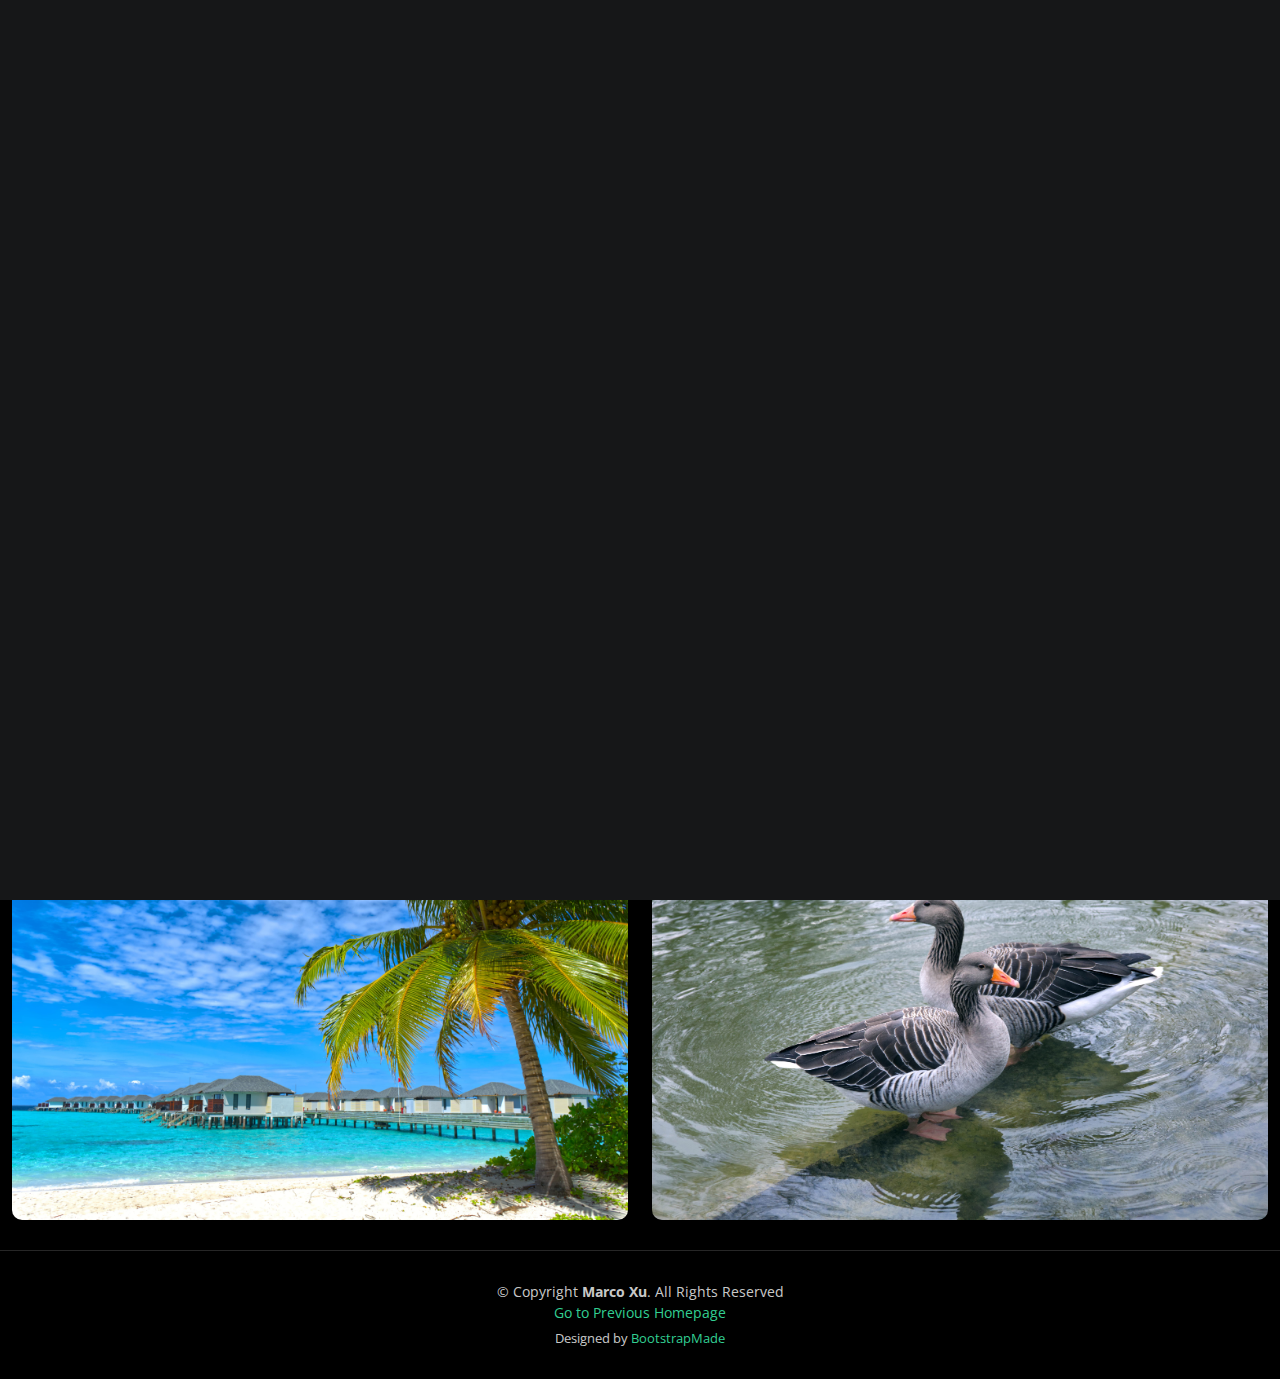
<file: index.html>
<!DOCTYPE html>
<html lang="en">

<head>
  <meta charset="utf-8">
  <meta content="width=device-width, initial-scale=1.0" name="viewport">

  <title>Marco Xu - Homepage</title>
  <meta content="Hi, I'm Marco Xu, a Data Analyst at Google and passionate photographer. Welcome to my homepage!" name="description">
  <meta content="marco xu, marcoxu, website, google, homepage, photography" name="keywords">

  <!-- Favicons -->
  <link rel="shortcut icon" type="image/x-icon"
    href='https://avataaars.io/?avatarStyle=Circle&topType=ShortHairShortWaved&accessoriesType=Prescription02&hairColor=Black&facialHairType=Blank&clotheType=ShirtCrewNeck&clotheColor=Red&eyeType=Default&eyebrowType=DefaultNatural&mouthType=Smile&skinColor=Pale'>

  <!-- Google Fonts -->
  <link rel="preconnect" href="https://fonts.googleapis.com">
  <link rel="preconnect" href="https://fonts.gstatic.com" crossorigin>
  <link href="https://fonts.googleapis.com/css2?family=Open+Sans:ital,wght@0,300;0,400;0,500;0,600;0,700;1,300;1,400;1,600;1,700&family=Inter:ital,wght@0,300;0,400;0,500;0,600;0,700;1,300;1,400;1,500;1,600;1,700&family=Cardo:ital,wght@0,400;0,700;1,400&display=swap" rel="stylesheet">

  <!-- Vendor CSS Files -->
  <link href="assets/vendor/bootstrap/css/bootstrap.min.css" rel="stylesheet">
  <link href="assets/vendor/bootstrap-icons/bootstrap-icons.css" rel="stylesheet">
  <link href="assets/vendor/swiper/swiper-bundle.min.css" rel="stylesheet">
  <link href="assets/vendor/glightbox/css/glightbox.min.css" rel="stylesheet">
  <link href="assets/vendor/aos/aos.css" rel="stylesheet">

  <!-- Template Main CSS File -->
  <link href="assets/css/main.css" rel="stylesheet">

  <!-- Load jQuery -->
  <script src="https://ajax.googleapis.com/ajax/libs/jquery/2.1.1/jquery.min.js"></script>



  <!-- =======================================================
  * Template Name: PhotoFolio - v1.1.1
  * Template URL: https://bootstrapmade.com/photofolio-bootstrap-photography-website-template/
  * Author: BootstrapMade.com
  * License: https://bootstrapmade.com/license/
  ======================================================== -->
</head>

<body>

  <!-- ======= Header ======= -->
  <header id="header" class="header d-flex align-items-center fixed-top">
    <div class="container-fluid d-flex align-items-center justify-content-between">

      <a href="index.html" class="logo d-flex align-items-center  me-auto me-lg-0">
        <!-- Uncomment the line below if you also wish to use an image logo -->
        <!-- <img src="assets/img/logo.png" alt=""> -->
        <i class="bi bi-camera"></i>
        <h1>Marco Xu</h1>
      </a>


      <div class="header-social-links">
        <a href="https://www.instagram.com/mcx233/" class="instagram"><i class="bi bi-instagram"></i></a>
        <a href="https://tiktok.com/@thedatadude" class="tiktok"><i class="bi bi-tiktok"></i></i></a>
        <a href="mailto:marcoxu.data@gmail.com" class="envelope"><i class="bi bi-envelope"></i></i></a>
      </div>


    </div>
  </header><!-- End Header -->

  <!-- ======= Hero Section ======= -->
  <section id="hero" class="hero d-flex flex-column justify-content-center align-items-center" data-aos="fade" data-aos-delay="1500">
    <div class="container">
      <div class="row justify-content-center">
        <div class="col-lg-6 text-center">
          <h2>Hi, I'm <span>Marco</span> </h2>
          <p>I'm a Data Analyst at Google and passionate about photography. <br>
          What you see here is a collection of my favorite memories. The pictures where shot on a Canon EOS RP. <br>
        Want to see more? Follow me on <a href="https://unsplash.com/@marcoxu">Unsplash</a>.</p>
        </div>
      </div>
    </div>
  </section><!-- End Hero Section -->

  <main id="main" data-aos="fade" data-aos-delay="1500">


    <!-- ======= Gallery Section ======= -->
    <section id="gallery" class="gallery">
      <div class="container-fluid">

        <div class="row gy-4 justify-content-center" id="xcontainer">

          <div class="col-xl-6">
            <div class="gallery-item h-100">
              <img src="assets/img/gallery/IMG_4842-min.jpg" class="img-fluid " alt="" loading="lazy">
              <div class="gallery-links d-flex align-items-center justify-content-center">
                <a href="assets/img/gallery/IMG_4842.jpg" title="Maldives 2022" class="glightbox preview-link"><i class="bi bi-arrows-angle-expand"></i></a>
              </div>
            </div>
          </div><!-- End Gallery Item -->
          <div class="col-xl-6">
            <div class="gallery-item h-100">
              <img src="assets/img/gallery/IMG_4583-min.jpg" class="img-fluid " alt="" loading="lazy">
              <div class="gallery-links d-flex align-items-center justify-content-center">
                <a href="assets/img/gallery/IMG_4583.jpg" title="Munich 2022" class="glightbox preview-link"><i class="bi bi-arrows-angle-expand"></i></a>
              </div>
            </div>
          </div><!-- End Gallery Item -->
          <div class="col-xl-6">
            <div class="gallery-item h-100">
              <img src="assets/img/gallery/DSC03507-min.jpg" class="img-fluid " alt="">
              <div class="gallery-links d-flex align-items-center justify-content-center">
                <a href="assets/img/gallery/DSC03507.jpg" title="Maldives 2022" class="glightbox preview-link"><i class="bi bi-arrows-angle-expand"></i></a>
              </div>
            </div>
          </div><!-- End Gallery Item -->
          <div class="col-xl-6">
            <div class="gallery-item h-100">
              <img src="assets/img/gallery/IMG_4887-min.jpg" class="img-fluid " alt="">
              <div class="gallery-links d-flex align-items-center justify-content-center">
                <a href="assets/img/gallery/IMG_4887.jpg" title="Munich 2022" class="glightbox preview-link"><i class="bi bi-arrows-angle-expand"></i></a>
              </div>
            </div>
          </div><!-- End Gallery Item -->




        </div>


      </div>





    </section><!-- End Gallery Section -->

  </main><!-- End #main -->

  <!-- ======= Footer ======= -->
  <footer id="footer" class="footer">
    <div class="container">
      <div class="copyright">
        &copy; Copyright <strong><span>Marco Xu</span></strong>. All Rights Reserved <br>
        <a href="https://marcoxu.de/page/">Go to Previous Homepage</a>
      </div>
      <div class="credits">
        <!-- All the links in the footer should remain intact. -->
        <!-- You can delete the links only if you purchased the pro version. -->
        <!-- Licensing information: https://bootstrapmade.com/license/ -->
        <!-- Purchase the pro version with working PHP/AJAX contact form: https://bootstrapmade.com/photofolio-bootstrap-photography-website-template/ -->
        Designed by <a href="https://bootstrapmade.com/">BootstrapMade</a>
      </div>
    </div>
  </footer><!-- End Footer -->

  <a href="#" class="scroll-top d-flex align-items-center justify-content-center"><i class="bi bi-arrow-up-short"></i></a>

  <div id="preloader">
    <div class="line"></div>
  </div>

  <!-- Vendor JS Files -->
  <script src="assets/vendor/bootstrap/js/bootstrap.bundle.min.js"></script>
  <script src="assets/vendor/swiper/swiper-bundle.min.js"></script>
  <script src="assets/vendor/glightbox/js/glightbox.min.js"></script>
  <script src="assets/vendor/aos/aos.js"></script>
  <script src="assets/vendor/php-email-form/validate.js"></script>



  <!-- Template Main JS File -->
   <!-- <script src="assets/js/infinite-scroll.pkgd.min.js?3"></script> -->


  <script src="assets/js/main.js"></script>









</body>

</html>
</file>
<file: assets/css/main.css>
/**
* Template Name: PhotoFolio - v1.1.1
* Template URL: https://bootstrapmade.com/photofolio-bootstrap-photography-website-template/
* Author: BootstrapMade.com
* License: https://bootstrapmade.com/license/
*/

/*--------------------------------------------------------------
# Set main reusable colors and fonts using CSS variables
# Learn more about CSS variables at https://developer.mozilla.org/en-US/docs/Web/CSS/Using_CSS_custom_properties
--------------------------------------------------------------*/
/* Fonts */
:root {
  --font-default: "Open Sans", system-ui, -apple-system, "Segoe UI", Roboto, "Helvetica Neue", Arial, "Noto Sans", "Liberation Sans", sans-serif, "Apple Color Emoji", "Segoe UI Emoji", "Segoe UI Symbol", "Noto Color Emoji";
  --font-primary: "Inter", sans-serif;
  --font-secondary: "Cardo", sans-serif;
}

/* Colors */
:root {
  --color-default: #fafafa;
  --color-primary: #32cf93;
  --color-secondary: #161718;
}

/* Smooth scroll behavior */
:root {
  scroll-behavior: smooth;
}

/*--------------------------------------------------------------
# General
--------------------------------------------------------------*/
body {
  font-family: var(--font-default);
  color: var(--color-default);
  background-color: #000;
}

a {
  color: var(--color-primary);
  text-decoration: none;
}

a:hover {
  color: #32cf93;
  text-decoration: none;
}

h1,
h2,
h3,
h4,
h5,
h6 {
  font-family: var(--font-primary);
}

.gallery-links .bi  {
  font-size:50px;
}

/*--------------------------------------------------------------
# Sections & Section Header
--------------------------------------------------------------*/
.section-header {
  padding-bottom: 40px;
}

.section-header h2 {
  font-size: 14px;
  font-weight: 500;
  padding: 0;
  line-height: 1px;
  margin: 0 0 5px 0;
  letter-spacing: 2px;
  text-transform: uppercase;
  color: rgba(255, 255, 255, 0.6);
  font-family: var(--font-primary);
}

.section-header h2::after {
  content: "";
  width: 120px;
  height: 1px;
  display: inline-block;
  background: #5bd9a9;
  margin: 4px 10px;
}

.section-header p {
  margin: 0;
  margin: 0;
  font-size: 36px;
  font-weight: 700;
  font-family: var(--font-secondary);
  color: #fff;
}

/*--------------------------------------------------------------
# Page Header
--------------------------------------------------------------*/
.page-header {
  padding: 120px 0 60px 0;
  min-height: 30vh;
  position: relative;
}

.page-header h2 {
  font-size: 56px;
  font-weight: 500;
  color: #fff;
  font-family: var(--font-secondary);
}

@media (max-width: 768px) {
  .page-header h2 {
    font-size: 36px;
  }
}

.page-header p {
  color: rgba(255, 255, 255, 0.8);
}

.page-header .cta-btn {
  font-family: var(--font-primary);
  font-weight: 400;
  font-size: 14px;
  display: inline-block;
  padding: 12px 40px;
  border-radius: 4px;
  letter-spacing: 1px;
  text-transform: uppercase;
  transition: 0.3s;
  color: #fff;
  background: var(--color-primary);
}

.page-header .cta-btn:hover {
  background: #2cbc85;
}

/*--------------------------------------------------------------
# Scroll top button
--------------------------------------------------------------*/
.scroll-top {
  position: fixed;
  visibility: hidden;
  opacity: 0;
  right: 15px;
  bottom: -15px;
  z-index: 99999;
  background: var(--color-primary);
  width: 44px;
  height: 44px;
  border-radius: 50px;
  transition: all 0.4s;
}

.scroll-top i {
  font-size: 24px;
  color: #fff;
  line-height: 0;
}

.scroll-top:hover {
  background: rgba(39, 167, 118, 0.8);
  color: #fff;
}

.scroll-top.active {
  visibility: visible;
  opacity: 1;
  bottom: 15px;
}

/*--------------------------------------------------------------
# Preloader
--------------------------------------------------------------*/
#preloader {
  display: flex;
  position: fixed;
  inset: 0;
  width: 100%;
  height: 100vh;
  z-index: 99999;
}

#preloader:before,
#preloader:after {
  content: "";
  background-color: var(--color-secondary);
  position: absolute;
  inset: 0;
  width: 50%;
  height: 100%;
  transition: all 0.3s ease 0s;
  z-index: -1;
}

#preloader:after {
  left: auto;
  right: 0;
}

#preloader .line {
  position: relative;
  overflow: hidden;
  margin: auto;
  width: 1px;
  height: 280px;
  transition: all 0.8s ease 0s;
}

#preloader .line:before {
  content: "";
  position: absolute;
  background-color: #fff;
  left: 0;
  top: 50%;
  width: 1px;
  height: 0%;
  transform: translateY(-50%);
  -webkit-animation: lineincrease 1000ms ease-in-out 0s forwards;
  animation: lineincrease 1000ms ease-in-out 0s forwards;
}

#preloader .line:after {
  content: "";
  position: absolute;
  background-color: #999;
  left: 0;
  top: 0;
  width: 1px;
  height: 100%;
  transform: translateY(-100%);
  -webkit-animation: linemove 1200ms linear 0s infinite;
  animation: linemove 1200ms linear 0s infinite;
  -webkit-animation-delay: 2000ms;
  animation-delay: 2000ms;
}

#preloader.loaded .line {
  opacity: 0;
  height: 100% !important;
}

#preloader.loaded .line:after {
  opacity: 0;
}

#preloader.loaded:before,
#preloader.loaded:after {
  -webkit-animation: preloaderfinish 300ms ease-in-out 500ms forwards;
  animation: preloaderfinish 300ms ease-in-out 500ms forwards;
}

@-webkit-keyframes lineincrease {
  0% {
    height: 0%;
  }

  100% {
    height: 100%;
  }
}

@keyframes lineincrease {
  0% {
    height: 0%;
  }

  100% {
    height: 100%;
  }
}

@-webkit-keyframes linemove {
  0% {
    transform: translateY(200%);
  }

  100% {
    transform: translateY(-100%);
  }
}

@keyframes linemove {
  0% {
    transform: translateY(200%);
  }

  100% {
    transform: translateY(-100%);
  }
}

@-webkit-keyframes preloaderfinish {
  0% {
    width: 5 0%;
  }

  100% {
    width: 0%;
  }
}

@keyframes preloaderfinish {
  0% {
    width: 5 0%;
  }

  100% {
    width: 0%;
  }
}

/*--------------------------------------------------------------
# Header
--------------------------------------------------------------*/
.header {
  transition: all 0.5s;
  z-index: 997;
  padding: 30px 0;
  background-color: #000;
}

.header .logo {
  transition: 0.3s;
}

.header .logo img {
  max-height: 40px;
  margin-right: 8px;
}

.header .logo h1 {
  font-size: 32px;
  margin: 0;
  font-weight: 400;
  color: #fff;
  font-family: var(--font-secondary);
}

.header .logo i {
  font-size: 32px;
  margin-right: 8px;
  line-height: 0;
}

@media (max-width: 575px) {
  .header .logo h1 {
    font-size: 26px;
  }

  .header .logo i {
    font-size: 24px;
  }
}

.header .header-social-links {
  padding-right: 15px;
}

.header .header-social-links a {
  color: rgba(255, 255, 255, 0.5);
  padding-left: 15px;
  display: inline-block;
  line-height: 0px;
  transition: 0.3s;
  font-size: 16px;
}

.header .header-social-links a:hover {
  color: #fff;
}

@media (max-width: 575px) {
  .header .header-social-links a {
    padding-left: 5px;
  }
}

/*--------------------------------------------------------------
# Desktop Navigation
--------------------------------------------------------------*/
@media (min-width: 1280px) {
  .navbar {
    padding: 0;
  }

  .navbar ul {
    margin: 0;
    padding: 0;
    display: flex;
    list-style: none;
    align-items: center;
  }

  .navbar li {
    position: relative;
  }

  .navbar a,
  .navbar a:focus {
    display: flex;
    align-items: center;
    justify-content: space-between;
    padding: 10px 0 10px 30px;
    font-family: var(--font-primary);
    text-transform: uppercase;
    letter-spacing: 1px;
    font-size: 13px;
    font-weight: 400;
    color: rgba(255, 255, 255, 0.5);
    white-space: nowrap;
    transition: 0.3s;
  }

  .navbar a i,
  .navbar a:focus i {
    font-size: 12px;
    line-height: 0;
    margin-left: 5px;
  }

  .navbar a:hover,
  .navbar .active,
  .navbar .active:focus,
  .navbar li:hover>a {
    color: #fff;
  }

  .navbar .dropdown ul {
    display: block;
    position: absolute;
    left: 14px;
    top: calc(100% + 30px);
    margin: 0;
    padding: 10px 0;
    z-index: 99;
    opacity: 0;
    visibility: hidden;
    background: var(--color-secondary);
    transition: 0.3s;
    border-radius: 4px;
  }

  .navbar .dropdown ul li {
    min-width: 200px;
  }

  .navbar .dropdown ul a {
    padding: 10px 20px;
    font-size: 15px;
    text-transform: none;
    font-weight: 400;
  }

  .navbar .dropdown ul a i {
    font-size: 12px;
  }

  .navbar .dropdown ul a:hover,
  .navbar .dropdown ul .active:hover,
  .navbar .dropdown ul li:hover>a {
    color: #fff;
  }

  .navbar .dropdown:hover>ul {
    opacity: 1;
    top: 100%;
    visibility: visible;
  }

  .navbar .dropdown .dropdown ul {
    top: 0;
    left: calc(100% - 30px);
    visibility: hidden;
  }

  .navbar .dropdown .dropdown:hover>ul {
    opacity: 1;
    top: 0;
    left: 100%;
    visibility: visible;
  }
}

@media (min-width: 1280px) and (max-width: 1366px) {
  .navbar .dropdown .dropdown ul {
    left: -90%;
  }

  .navbar .dropdown .dropdown:hover>ul {
    left: -100%;
  }
}

@media (min-width: 1280px) {

  .mobile-nav-show,
  .mobile-nav-hide {
    display: none;
  }
}

/*--------------------------------------------------------------
# Mobile Navigation
--------------------------------------------------------------*/
@media (max-width: 1279px) {
  .navbar {
    position: fixed;
    top: 0;
    right: -100%;
    width: 100%;
    max-width: 400px;
    bottom: 0;
    transition: 0.3s;
    z-index: 9997;
  }

  .navbar ul {
    position: absolute;
    inset: 0;
    padding: 50px 0 10px 0;
    margin: 0;
    background: rgba(0, 0, 0, 0.9);
    overflow-y: auto;
    transition: 0.3s;
    z-index: 9998;
  }

  .navbar a,
  .navbar a:focus {
    display: flex;
    align-items: center;
    justify-content: space-between;
    padding: 10px 20px;
    font-family: var(--font-primary);
    font-size: 13px;
    text-transform: uppercase;
    font-weight: 400;
    color: rgba(255, 255, 255, 0.5);
    letter-spacing: 1px;
    white-space: nowrap;
    transition: 0.3s;
  }

  .navbar a i,
  .navbar a:focus i {
    font-size: 12px;
    line-height: 0;
    margin-left: 5px;
  }

  .navbar a:hover,
  .navbar .active,
  .navbar .active:focus,
  .navbar li:hover>a {
    color: #fff;
  }

  .navbar .dropdown ul,
  .navbar .dropdown .dropdown ul {
    position: static;
    display: none;
    padding: 10px 0;
    margin: 10px 20px;
    transition: all 0.5s ease-in-out;
    border: 1px solid black;
  }

  .navbar .dropdown>.dropdown-active,
  .navbar .dropdown .dropdown>.dropdown-active {
    display: block;
  }

  .mobile-nav-show {
    color: #fff;
    font-size: 28px;
    cursor: pointer;
    line-height: 0;
    transition: 0.5s;
    z-index: 9999;
    margin: 0 10px 0 10px;
  }

  .mobile-nav-hide {
    color: #fff;
    font-size: 32px;
    cursor: pointer;
    line-height: 0;
    transition: 0.5s;
    position: fixed;
    right: 20px;
    top: 20px;
    z-index: 9999;
  }

  .mobile-nav-active {
    overflow: hidden;
  }

  .mobile-nav-active .navbar {
    right: 0;
  }

  .mobile-nav-active .navbar:before {
    content: "";
    position: fixed;
    inset: 0;
    background: rgba(22, 23, 24, 0.8);
    z-index: 9996;
  }
}

/*--------------------------------------------------------------
# About Section
--------------------------------------------------------------*/
.about .content h2 {
  font-weight: 700;
  font-size: 24px;
  color: var(--color-primary);
}

.about .content ul {
  list-style: none;
  padding: 0;
}

.about .content ul li {
  margin-bottom: 20px;
  display: flex;
  align-items: center;
}

.about .content ul strong {
  margin-right: 10px;
}

.about .content ul i {
  font-size: 16px;
  margin-right: 5px;
  color: var(--color-primary);
  line-height: 0;
}

/*--------------------------------------------------------------
# Testimonials Section
--------------------------------------------------------------*/
.testimonials {
  margin-top: 80px;
}

.testimonials .testimonial-item {
  box-sizing: content-box;
  padding: 30px;
  margin: 40px 30px;
  background: var(--color-secondary);
  min-height: 320px;
  display: flex;
  flex-direction: column;
  text-align: center;
  transition: 0.3s;
}

.testimonials .testimonial-item .stars {
  margin-bottom: 15px;
}

.testimonials .testimonial-item .stars i {
  color: #ffc107;
  margin: 0 1px;
}

.testimonials .testimonial-item .testimonial-img {
  width: 90px;
  border-radius: 50%;
  border: 5px solid #474a4d;
  margin: 0 auto;
}

.testimonials .testimonial-item h3 {
  font-size: 18px;
  font-weight: bold;
  margin: 10px 0 5px 0;
  color: #fff;
}

.testimonials .testimonial-item h4 {
  font-size: 14px;
  color: rgba(255, 255, 255, 0.5);
  margin: 0;
}

.testimonials .testimonial-item p {
  font-style: italic;
  margin: 0 auto 15px auto;
}

.testimonials .swiper-pagination {
  margin-top: 20px;
  position: relative;
}

.testimonials .swiper-pagination .swiper-pagination-bullet {
  width: 12px;
  height: 12px;
  background-color: rgba(255, 255, 255, 0.2);
  opacity: 1;
}

.testimonials .swiper-pagination .swiper-pagination-bullet-active {
  background-color: rgba(255, 255, 255, 0.5);
}

.testimonials .swiper-slide {
  opacity: 0.3;
}

@media (max-width: 1199px) {
  .testimonials .swiper-slide-active {
    opacity: 1;
  }

  .testimonials .swiper-pagination {
    margin-top: 0;
  }

  .testimonials .testimonial-item {
    margin: 40px 20px;
  }
}

@media (min-width: 1200px) {
  .testimonials .swiper-slide-next {
    opacity: 1;
    transform: scale(1.12);
  }
}

/*--------------------------------------------------------------
# Pricing Section
--------------------------------------------------------------*/
.gallery {
  margin-top: 40px;
}

.gallery .gallery-item {
  position: relative;
  overflow: hidden;
  border-radius: 10px;
}

.gallery .gallery-item img {
  transition: 0.3s;
}

.gallery .gallery-links {
  position: absolute;
  inset: 0;
  opacity: 0;
  transition: all ease-in-out 0.3s;
  background: rgba(0, 0, 0, 0.6);
  z-index: 3;
}

.gallery .gallery-links .preview-link,
.gallery .gallery-links .details-link {
  font-size: 20px;
  color: rgba(255, 255, 255, 0.5);
  transition: 0.3s;
  line-height: 1.2;
  margin: 30px 8px 0 8px;
}

.gallery .gallery-links .preview-link:hover,
.gallery .gallery-links .details-link:hover {
  color: #fff;
}

.gallery .gallery-links .details-link {
  font-size: 30px;
  line-height: 0;
}

.gallery .gallery-item:hover .gallery-links {
  opacity: 1;
}

.gallery .gallery-item:hover .preview-link,
.gallery .gallery-item:hover .details-link {
  margin-top: 0;
}

.gallery .gallery-item:hover img {
  transform: scale(1.1);
}

.glightbox-clean .gslide-description {
  background: #222425;
}

.glightbox-clean .gslide-title {
  color: rgba(255, 255, 255, 0.8);
  margin: 0;
}

/*--------------------------------------------------------------
# Gallery Single Section
--------------------------------------------------------------*/
.gallery-single .portfolio-details-slider img {
  width: 100%;
}

.gallery-single .portfolio-details-slider .swiper-pagination .swiper-pagination-bullet {
  width: 12px;
  height: 12px;
  background-color: rgba(255, 255, 255, 0.7);
  opacity: 1;
}

.gallery-single .portfolio-details-slider .swiper-pagination .swiper-pagination-bullet-active {
  background-color: var(--color-primary);
}

.gallery-single .swiper-button-prev,
.gallery-single .swiper-button-next {
  width: 48px;
  height: 48px;
}

.gallery-single .swiper-button-prev:after,
.gallery-single .swiper-button-next:after {
  color: rgba(255, 255, 255, 0.8);
  background-color: rgba(0, 0, 0, 0.2);
  font-size: 24px;
  border-radius: 50%;
  width: 48px;
  height: 48px;
  display: flex;
  align-items: center;
  justify-content: center;
  transition: 0.3s;
}

.gallery-single .swiper-button-prev:hover:after,
.gallery-single .swiper-button-next:hover:after {
  background-color: rgba(0, 0, 0, 0.6);
}

@media (max-width: 575px) {

  .gallery-single .swiper-button-prev,
  .gallery-single .swiper-button-next {
    display: none;
  }
}

.gallery-single .portfolio-info h3 {
  font-size: 22px;
  font-weight: 700;
  margin-bottom: 20px;
  padding-bottom: 20px;
  position: relative;
  font-family: var(--font-secondary);
}

.gallery-single .portfolio-info h3:after {
  content: "";
  position: absolute;
  display: block;
  width: 50px;
  height: 3px;
  background: var(--color-primary);
  left: 0;
  bottom: 0;
}

.gallery-single .portfolio-info ul {
  list-style: none;
  padding: 0;
  font-size: 15px;
}

.gallery-single .portfolio-info ul li {
  display: flex;
  flex-direction: column;
  padding-bottom: 15px;
}

.gallery-single .portfolio-info ul strong {
  text-transform: uppercase;
  font-weight: 400;
  color: #6b7075;
  font-size: 14px;
}

.gallery-single .portfolio-info .btn-visit {
  padding: 8px 40px;
  background: var(--color-primary);
  color: #fff;
  border-radius: 50px;
  transition: 0.3s;
}

.gallery-single .portfolio-info .btn-visit:hover {
  background: #2cbc85;
}

.gallery-single .portfolio-description h2 {
  font-size: 26px;
  font-weight: 700;
  margin-bottom: 20px;
  color: #fff;
  font-family: var(--font-secondary);
}

.gallery-single .portfolio-description p {
  padding: 0;
}

.gallery-single .portfolio-description .testimonial-item {
  padding: 30px 30px 0 30px;
  position: relative;
  background: var(--color-secondary);
  height: 100%;
  margin-bottom: 50px;
}

.gallery-single .portfolio-description .testimonial-item .testimonial-img {
  width: 90px;
  border-radius: 50px;
  border: 6px solid #2e3133;
  float: left;
  margin: 0 10px 0 0;
}

.gallery-single .portfolio-description .testimonial-item h3 {
  font-size: 18px;
  font-weight: bold;
  margin: 15px 0 5px 0;
  padding-top: 20px;
}

.gallery-single .portfolio-description .testimonial-item h4 {
  font-size: 14px;
  color: rgba(255, 255, 255, 0.6);
  margin: 0;
}

.gallery-single .portfolio-description .testimonial-item .quote-icon-left,
.gallery-single .portfolio-description .testimonial-item .quote-icon-right {
  color: #5bd9a9;
  font-size: 26px;
  line-height: 0;
}

.gallery-single .portfolio-description .testimonial-item .quote-icon-left {
  display: inline-block;
  left: -5px;
  position: relative;
}

.gallery-single .portfolio-description .testimonial-item .quote-icon-right {
  display: inline-block;
  right: -5px;
  position: relative;
  top: 10px;
  transform: scale(-1, -1);
}

.gallery-single .portfolio-description .testimonial-item p {
  font-style: italic;
  margin: 0 0 15px 0 0 0;
  padding: 0;
}

/*--------------------------------------------------------------
# Services Section
--------------------------------------------------------------*/
.services .service-item {
  padding: 50px 30px;
  transition: all ease-in-out 0.4s;
  background: var(--color-secondary);
  height: 100%;
  overflow: hidden;
  z-index: 1;
}

.services .service-item:before {
  content: "";
  position: absolute;
  background: #1d1f20;
  top: -200px;
  transition: all 0.3s;
  z-index: -1;
}

.services .service-item i {
  background: var(--color-primary);
  color: #fff;
  font-size: 24px;
  transition: 0.3s;
  display: flex;
  align-items: center;
  justify-content: center;
  width: 56px;
  height: 56px;
  border-radius: 50%;
}

.services .service-item h4 {
  font-weight: 600;
  margin: 15px 0 0 0;
  transition: 0.3s;
  font-size: 20px;
}

.services .service-item h4 a {
  color: #fff;
}

.services .service-item p {
  line-height: 24px;
  font-size: 14px;
  margin: 15px 0 0 0;
}

.services .service-item:hover:before {
  background: var(--color-primary);
  right: 0;
  top: 0;
  width: 100%;
  height: 100%;
  border-radius: 0px;
}

.services .service-item:hover h4 a,
.services .service-item:hover p {
  color: #fff;
}

.services .service-item:hover i {
  background: #fff;
  color: var(--color-primary);
}

/*--------------------------------------------------------------
# Pricing Section
--------------------------------------------------------------*/
.pricing {
  margin-top: 80px;
}

.pricing .pricing-item {
  border-bottom: 1px dashed #474a4d;
  width: 100%;
  height: 100%;
  padding: 0 0 15px 0;
}

.pricing .pricing-item h3 {
  margin: 0;
  font-size: 18px;
  font-weight: 500;
  color: rgba(255, 255, 255, 0.6);
}

.pricing .pricing-item h4 {
  margin: 0;
  font-size: 16px;
}

/*--------------------------------------------------------------
# Contact Section
--------------------------------------------------------------*/
.contact .info-item+.info-item {
  margin-top: 40px;
}

.contact .info-item i {
  font-size: 20px;
  color: var(--color-primary);
  float: left;
  width: 44px;
  height: 44px;
  background: #222425;
  display: flex;
  justify-content: center;
  align-items: center;
  border-radius: 50px;
  transition: all 0.3s ease-in-out;
  margin-right: 15px;
}

.contact .info-item h4 {
  padding: 0;
  font-size: 20px;
  font-weight: 600;
  margin-bottom: 5px;
  color: rgba(255, 255, 255, 0.5);
}

.contact .info-item p {
  padding: 0;
  margin-bottom: 0;
  font-size: 14px;
  color: #fff;
}

.contact .info-item:hover i {
  background: var(--color-primary);
  color: #fff;
}

.contact .php-email-form {
  width: 100%;
}

.contact .php-email-form .form-group {
  padding-bottom: 8px;
}

.contact .php-email-form .error-message {
  display: none;
  color: #fff;
  background: #df1529;
  text-align: left;
  padding: 15px;
  font-weight: 600;
}

.contact .php-email-form .error-message br+br {
  margin-top: 25px;
}

.contact .php-email-form .sent-message {
  display: none;
  color: #fff;
  background: var(--color-primary);
  text-align: center;
  padding: 15px;
  font-weight: 600;
}

.contact .php-email-form .loading {
  display: none;
  background: var(--color-secondary);
  text-align: center;
  padding: 15px;
  color: rgba(255, 255, 255, 0.6);
}

.contact .php-email-form .loading:before {
  content: "";
  display: inline-block;
  border-radius: 50%;
  width: 24px;
  height: 24px;
  margin: 0 10px -6px 0;
  border: 3px solid var(--color-primary);
  border-top-color: var(--color-secondary);
  -webkit-animation: animate-loading 1s linear infinite;
  animation: animate-loading 1s linear infinite;
}

.contact .php-email-form input,
.contact .php-email-form textarea {
  border-radius: 4px;
  box-shadow: none;
  font-size: 14px;
  background-color: var(--color-secondary);
  border: 1px solid #2e3133;
  color: #fff;
}

.contact .php-email-form input {
  height: 44px;
}

.contact .php-email-form textarea {
  padding: 10px 12px;
}

.contact .php-email-form button[type=submit] {
  background: var(--color-primary);
  border: 0;
  padding: 10px 35px;
  color: #fff;
  transition: 0.4s;
  border-radius: 4px;
}

.contact .php-email-form button[type=submit]:hover {
  background: rgba(39, 167, 118, 0.8);
}

@-webkit-keyframes animate-loading {
  0% {
    transform: rotate(0deg);
  }

  100% {
    transform: rotate(360deg);
  }
}

@keyframes animate-loading {
  0% {
    transform: rotate(0deg);
  }

  100% {
    transform: rotate(360deg);
  }
}

/*--------------------------------------------------------------
# Hero Section
--------------------------------------------------------------*/
.hero {
  width: 100%;
  min-height: 30vh;
  background: #000;
  background-size: cover;
  position: relative;
  padding: 140px 0 0 0;
}

.hero h2 {
  margin: 0 0 10px 0;
  font-size: 38px;
  font-weight: 700;
  color: #fff;
  font-family: var(--font-secondary);
}

.hero h2 span {
  position: relative;
  z-index: 1;
  padding: 0 5px;
  display: inline-block;
}

.hero h2 span:before {
  content: "";
  position: absolute;
  height: 50%;
  bottom: 0;
  left: 0;
  right: 0;
  background: var(--color-primary);
  z-index: -1;
}

.hero p {
  color: rgba(255, 255, 255, 0.6);
  margin-bottom: 30px;
  font-size: 18px;
}

.hero .btn-get-started {
  font-family: var(--font-primary);
  font-weight: 400;
  font-size: 14px;
  display: inline-block;
  padding: 12px 40px;
  border-radius: 4px;
  letter-spacing: 1px;
  text-transform: uppercase;
  transition: 0.3s;
  color: #fff;
  background: var(--color-primary);
}

.hero .btn-get-started:hover {
  background: #2cbc85;
}

@media (max-width: 768px) {
  .hero h2 {
    font-size: 32px;
  }
}

/*--------------------------------------------------------------
# Footer
--------------------------------------------------------------*/
.footer {
  margin-top: 30px;
  padding: 30px 0;
  font-size: 14px;
  border-top: 1px solid rgba(255, 255, 255, 0.15);
}

.footer .copyright {
  text-align: center;
  color: rgba(255, 255, 255, 0.8);
}

.footer .credits {
  padding-top: 6px;
  text-align: center;
  font-size: 13px;
  color: rgba(255, 255, 255, 0.8);
}

.footer .credits a {
  color: var(--color-primary);
}
</file>
